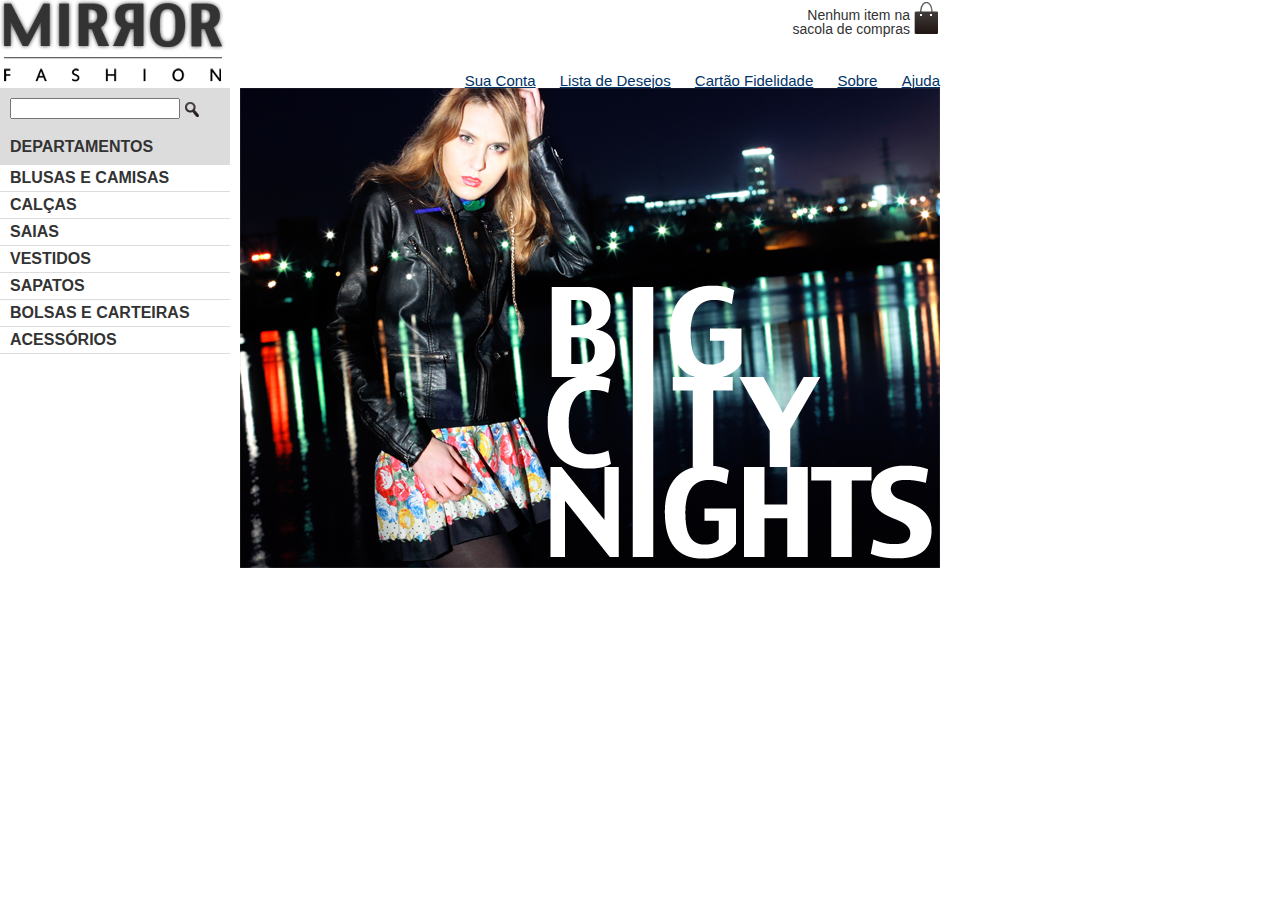
<file: index.html>
<!DOCTYPE html>
<html lang="pt-br">
 <head>
	<!--[if lt IE 9]>
	<script src="//html5shiv.googlecode.com/svn/trunk/html5.js"></script>
	<![endif]-->
  <meta charset="utf-8">
  <title>Mirror Fashion</title>
  <link rel="stylesheet" href="css/reset.css">
  <link rel="stylesheet" href="css/estilos.css">
 </head>
   <body>
	<header class="container"><!-- Conteúdo do cabeçalho -->
		<h1><img src="img/logo.png" alt="Mirror Fashion"></h1>
		<p class="sacola">Nenhum item na sacola de compras</p>
		<nav class="menu-opcoes">
			<ul>
			 <li><a href="#">Sua Conta</a></li>
			 <li><a href="#">Lista de Desejos</a></li>
			 <li><a href="#">Cartão Fidelidade</a></li>
			 <li><a href="sobre.html">Sobre</a></li>
			 <li><a href="#">Ajuda</a></li>
			</ul>
		</nav>
	</header><!-- Fim conteúdo cabeçalho-->

		<div class="container destaque">
		<section class="busca"><!-- Conteúdo busca -->
			<form>
			 <input type="search">
			 <input type="image" src="img/busca.png" class="lupa">
		</section><!-- Fim busca-->

		<section class="menu-departamentos"><!-- Menu departamentos -->
			<h2>Departamentos</h2>
			<nav>
			 <ul>
				<li><a href="#">Blusas e Camisas</a></li>
				<li><a href="#">Calças</a></li>
				<li><a href="#">Saias</a></li>
				<li><a href="#">Vestidos</a></li>
				<li><a href="#">Sapatos</a></li>
				<li><a href="#">Bolsas e Carteiras</a></li>
				<li><a href="#">Acessórios</a></li>
		</section><!-- Fim menu departamentos-->
		<img src="img/destaque-home.png" alt="Promoção: Big City Night">
		</div>
	<footer><!-- Conteúdo do rodapé -->

	</footer><!-- Fim do conteúdo do rodapé-->

   </body>
</html>
</file>
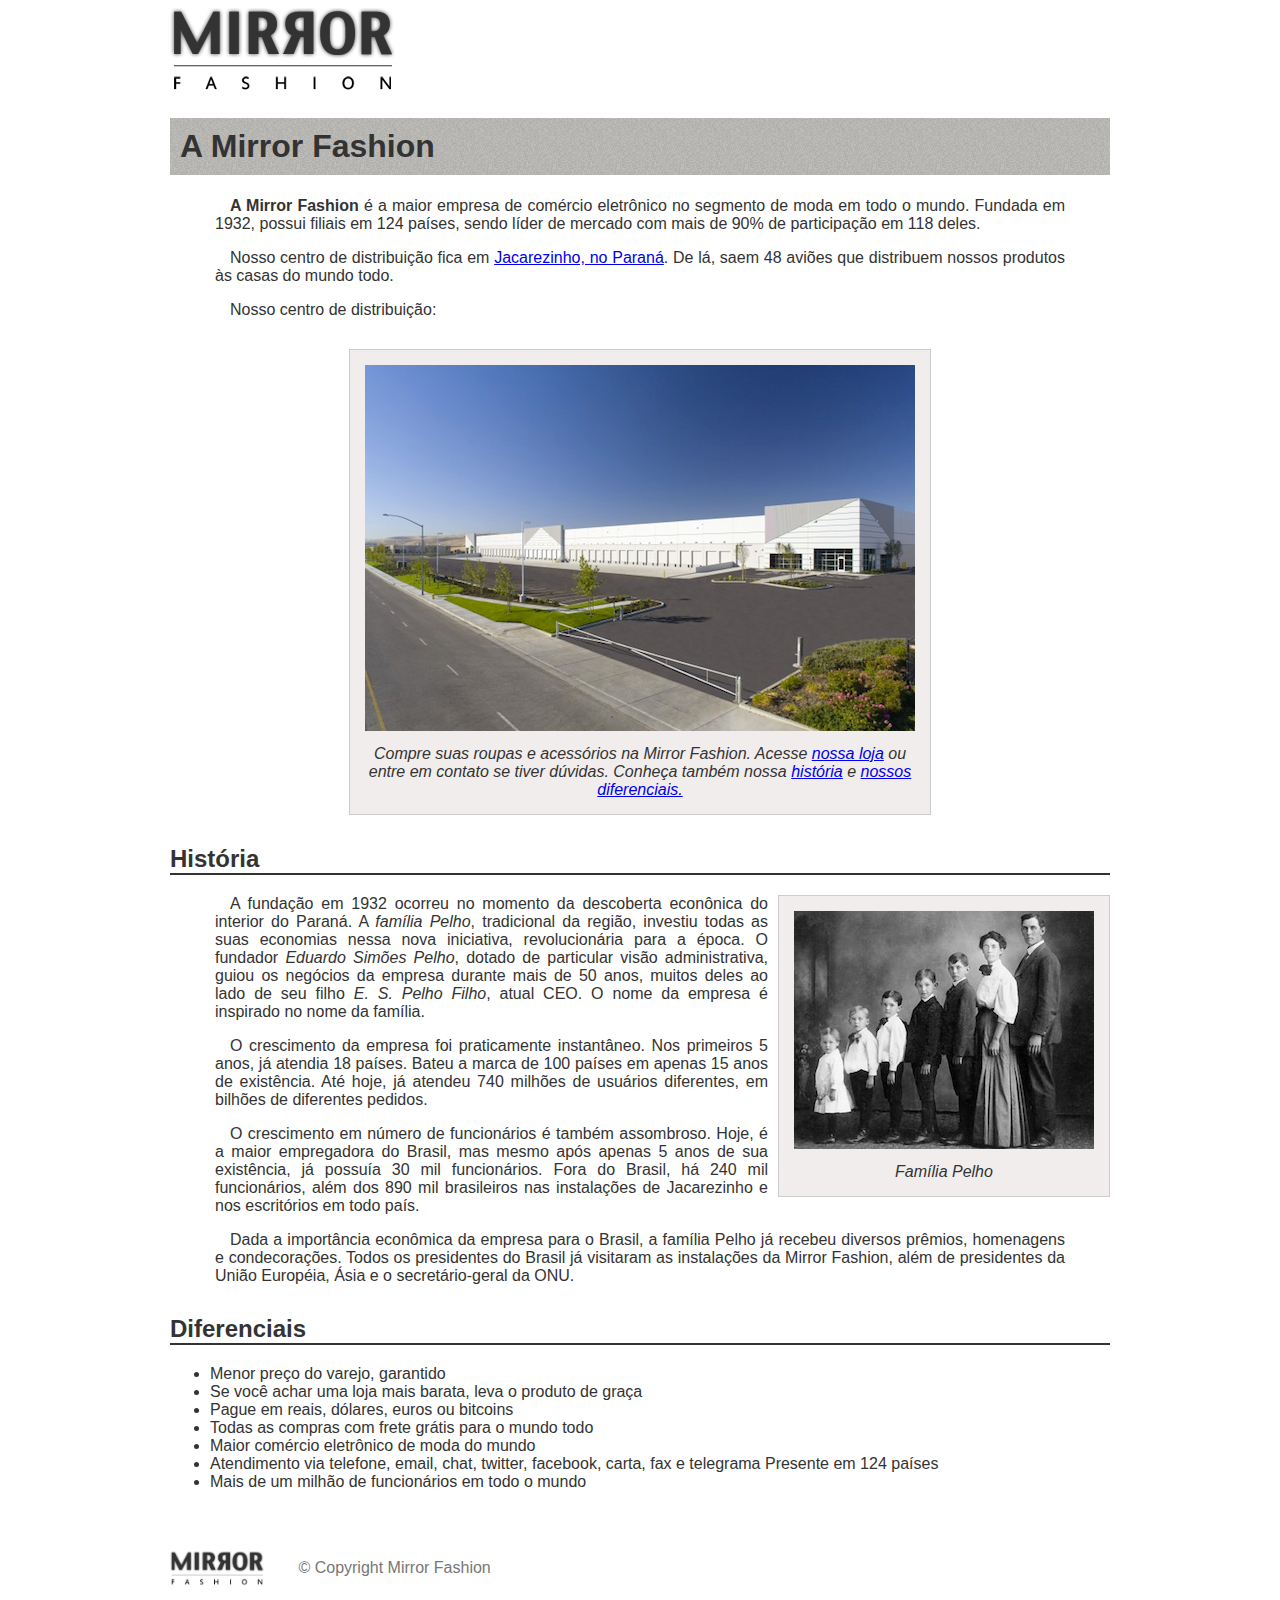
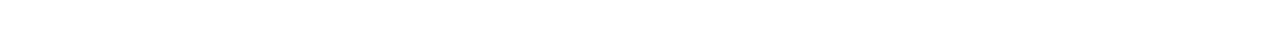
<file: sobre.html>
<!DOCTYPE html> <!-- Indica ao navegar a versão HTML 5 -->
<html lang="pt-br">
 <head>
	<!--[if lt IE 9]>
	<script src="//html5shiv.googlecode.com/svn/trunk/html5.js"></script>
	<![endif]-->
  <meta charset="utf-8"> <!-- Codificação de caractere UNICODE -->
  <title>Sobre a Mirror Fashion</title>
  <link rel="stylesheet" href="css/sobre.css">
 </head>
 <body>
      <img src="img/logo.png">
      <h1>A Mirror Fashion</h1>

	<p class="texto"><strong>A Mirror Fashion</strong> é a maior empresa de comércio eletrônico no segmento de moda em todo o mundo. 
	Fundada em 1932, possui filiais em 124 países, sendo líder de mercado com mais de 90% de 
	participação em 118 deles.</p>

	<p>Nosso centro de distribuição fica em <a href="https://maps.google.com.br/?q=Jacarezinho">Jacarezinho, no Paraná</a>. De lá, saem 48 		aviões que 
	distribuem nossos produtos às casas do mundo todo.</p>
	<p>Nosso centro de distribuição:</p>
	<figure id="centro-distribuicao">
	  <img src="img/centro-distribuicao.png">
	  <figcaption>Compre suas roupas e acessórios na Mirror Fashion. Acesse <a href="index.html">nossa loja</a> ou entre em contato 
	se tiver dúvidas. Conheça também nossa <a href="#historia">história<a/> e <a href="#diferenciais">nossos diferenciais.</a></figcaption>
	  </figure>


	<h2 id="historia">História</h2>
	<figure id="familia-pelho">
	 <img src="img/familia-pelho.jpg">
	 <figcaption> Família Pelho</figcaption>
	</figure>

	<p>A fundação em 1932 ocorreu no momento da descoberta econônica do interior do Paraná. A 
	<em>família Pelho</em>, tradicional da região, investiu todas as suas economias nessa nova iniciativa, 
	revolucionária para a época. O fundador <em>Eduardo Simões Pelho</em>, dotado de particular visão 
	administrativa, guiou os negócios da empresa durante mais de 50 anos, muitos deles ao lado 
	de seu filho <em>E. S. Pelho Filho</em>, atual CEO. O nome da empresa é inspirado no nome da família.</p>

	<p>O crescimento da empresa foi praticamente instantâneo. Nos primeiros 5 anos, já atendia 18 países. 
	Bateu a marca de 100 países em apenas 15 anos de existência. Até hoje, já atendeu 740 milhões 
	de usuários diferentes, em bilhões de diferentes pedidos.</p>

	<p>O crescimento em número de funcionários é também assombroso. Hoje, é a maior empregadora do 
	Brasil, mas mesmo após apenas 5 anos de sua existência, já possuía 30 mil funcionários. Fora do 
	Brasil, há 240 mil funcionários, além dos 890 mil brasileiros nas instalações de Jacarezinho e 
	nos escritórios em todo país.</p>

	<p>Dada a importância econômica da empresa para o Brasil, a família Pelho já recebeu diversos prêmios, 
	homenagens e condecorações. Todos os presidentes do Brasil já visitaram as instalações da Mirror 
	Fashion, além de presidentes da União Européia, Ásia e o secretário-geral da ONU.</p>

	<h2 id="diferenciais">Diferenciais</h2>
	 <ul>
	   <li> Menor preço do varejo, garantido</li>
	   <li> Se você achar uma loja mais barata, leva o produto de graça</li>
	   <li> Pague em reais, dólares, euros ou bitcoins </li>
	   <li> Todas as compras com frete grátis para o mundo todo</li>
	   <li> Maior comércio eletrônico de moda do mundo</li>
	   <li> Atendimento via telefone, email, chat, twitter, facebook, carta, fax e telegrama
	        Presente em 124 países</li>
	   <li>Mais de um milhão de funcionários em todo o mundo</li>
	 </ul>


  <div id="rodape">
   <img src="img/logo.png"> 
	&copy; Copyright Mirror Fashion
  </div>
  </boby>
</html>
</file>
<file: css/estilos.css>
/* Body */
body {
color:#333333;
font-family:"Lucida Sans Unicode", "Lucida Grande", sans-serif;
}

/* Container */
.container {
margin: 10 auto;
width: 940px;
}

/* Reader */
header {
position: relative;
}

/* Sacola */
.sacola{
background: url(../img/sacola.png) no-repeat top right;
font-size: 14px;
padding-right: 30px;
text-align: right;
width: 140px;
padding-top: 8px;
position: absolute;
top: 0;
right: 0;
}

/* Menu Opções*/
.menu-opcoes ul{
font-size: 15px;
}

.menu-opcoes a{
color: #003366;
}

.menu-opcoes ul li {
display:inline;
margin-left: 20px;
}

.menu-opcoes {
position: absolute;
bottom: 0;
right: 0;
}

/* Formulário Busca */
.busca {
float: left;
background-color: #dcdcdc;
font-weight: bold;
text-transform: uppercase;
margin-right: 10px;
width: 230px;
}
.busca input {
vertical-align: middle;
}
.busca input[type=search] {
width: 170px;
}
.busca h2,
.busca form {
margin: 10px;
}

/* Menu de Departamentos */
.menu-departamentos {
float: left;
clear: left;
background-color: #dcdcdc;
font-weight: bold;
text-transform: uppercase;
margin-right: 10px;
width: 230px;
}
.menu-departamentos h2 {
margin: 10px;
}
.menu-departamentos li {
background-color: white;
margin-bottom: 1px;
padding: 5px 10px;
}
.menu-departamentos a {
color: #333333;
text-decoration: none;
}
</file>
<file: css/sobre.css>
body {
    color: #333333;
    font-family: "Lucida Sans Unicode", "Lucida Grande", sans-serif;
    margin-left: auto;
    margin-right: auto;
    width: 940px;
}

h1 {
  background-image: url(../img/sobre-background.jpg);
  padding: 10px;
}

h2 {
border-bottom: 2px solid #333333;
margin-top: 30px;
}

figure {
background-color: #F2EDED;
border: 1px solid #ccc;
text-align: center;
padding: 15px;
margin: 30px;
}

#centro-distribuicao {
margin-left: auto;
margin-right: auto;
width:550px;
}

#familia-pelho {
float:right;
margin: 0 0 10px 10px;
}

figcaption {
font-style: italic;
margin-top: 10px;
}

p {
padding: 0 45px;
text-indent: 15px;
text-align: justify;
}

#rodape {
color: #777;
margin: 30px 0;
padding: 30px 0;
}
#rodape img {
margin-right: 30px;
vertical-align: middle;
width: 94px;
}
</file>
